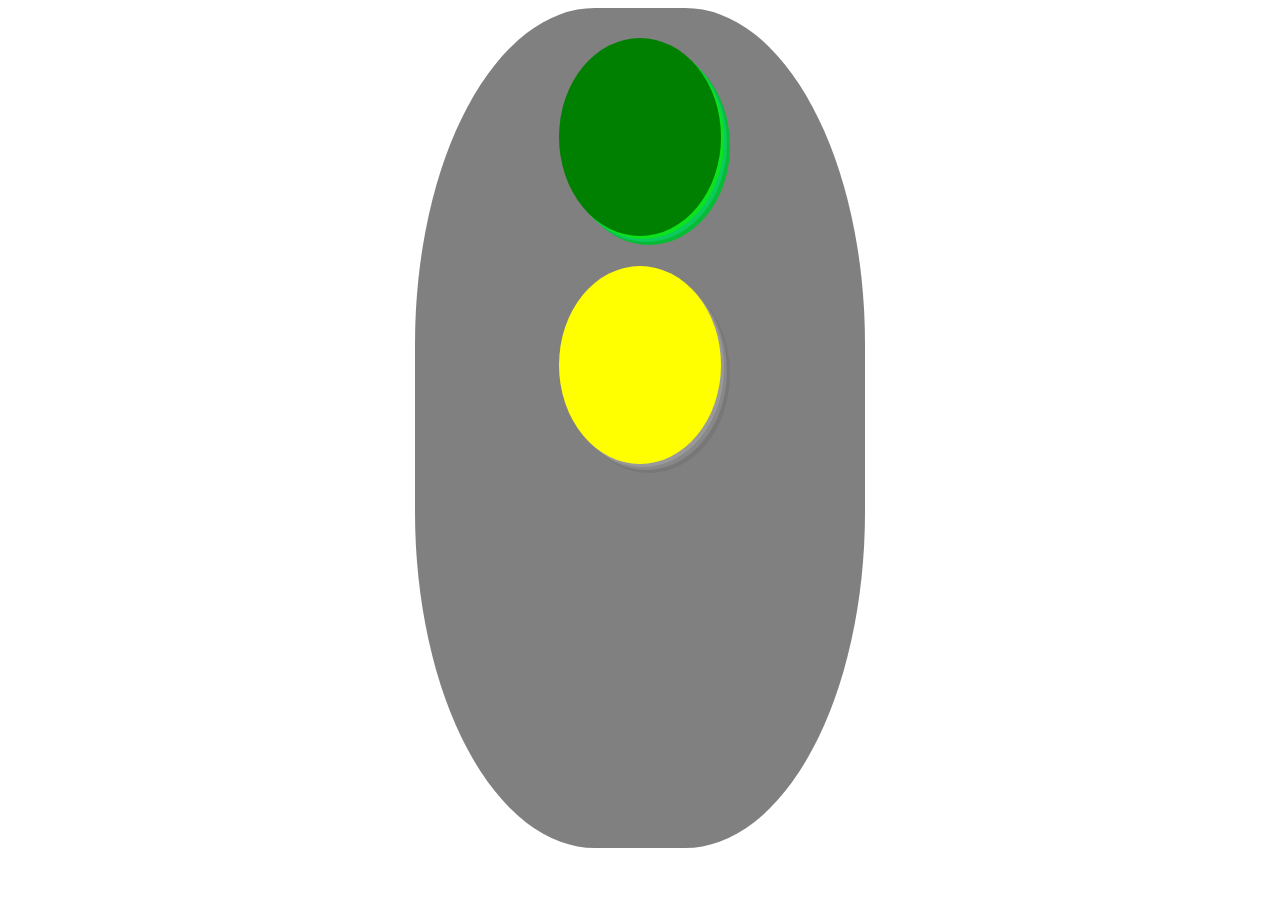
<file: index.html>
<!DOCTYPE html>
<html lang="en">
  <head>
    <meta charset="UTF-8" />
    <meta name="viewport" content="width=device-width, initial-scale=1.0" />
    <title>Traffic Light Signals</title>
    <link rel="stylesheet" href="style.css" />
  </head>
  <body>
    <div class="main">
      <div class="green"></div>
      <div class="yellow"></div>
    </div>
  </body>
</html>
</file>
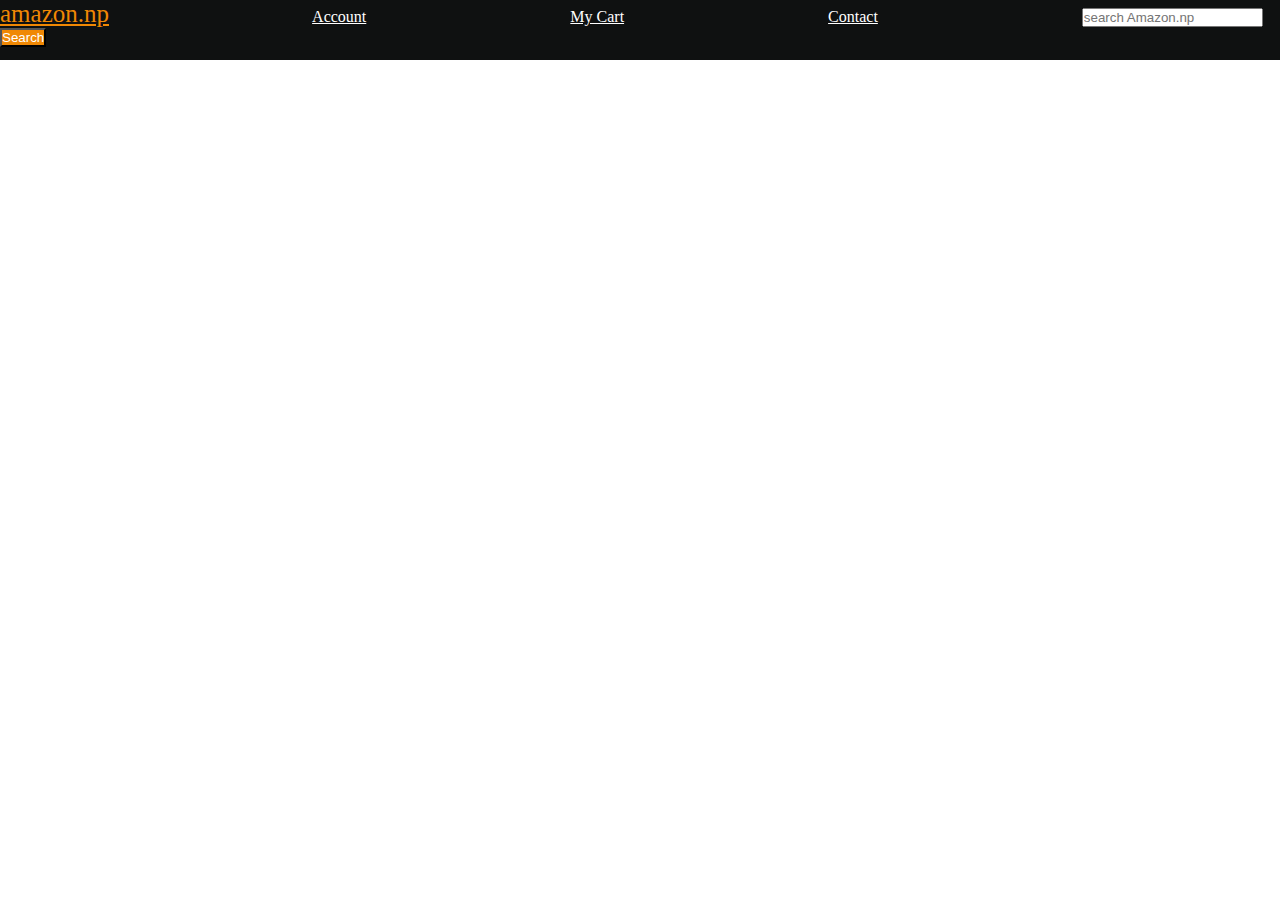
<file: header/index.html>
<!DOCTYPE html>
<html lang="en">
  <head>
    <meta charset="UTF-8" />
    <meta name="viewport" content="width=device-width, initial-scale=1.0" />
    <title>Heading Navigation bar</title>
    <link rel="stylesheet" href="style.css" />
  </head>
  <body>
    <div id="navbar">
      <a id="logo" href="#">amazon.np</a>
      <a href="#">Account</a>
      <a href="#">My Cart</a>
      <a href="#">Contact</a>
      <input placeholder="search Amazon.np" />
      <button>Search</button>
    </div>
  </body>
</html>
</file>
<file: style.css>
.main {
  height: 90vh;
  width: 50vh;
  background-color: gray;
  padding-top: 30px;
  margin: auto;
  border-radius: 40%;
}
.green,
.yellow,
.red {
  height: 22vh;
  width: 18vh;
  background-color: green;
  border-radius: 50%;
  margin: auto;
  box-shadow: 3px 3px 0px #0ce21d, 6px 6px 0px #0cca5b, 9px 9px 0px #08bb35;
}
.yellow {
  background-color: yellow;
  margin-top: 30px;
  box-shadow: 3px 3px 0px #999, 6px 6px 0px #888, 9px 9px 0px #777;
}

.red {
  background-color: red;
  margin-top: 30px;
  box-shadow: 3px 3px 0px #999, 6px 6px 0px #888, 9px 9px 0px #777;
}
</file>
<file: header/style.css>
* {
  margin: 0;
  padding: 0;
  color: white;
}

#navbar {
  height: 60px;
  background-color: #0f1111;
}
button {
  background-color: #f08804;
}
#logo {
  color: #f08804;
  font-size: 25px;
}

a {
  margin-right: 200px;
}
</file>
